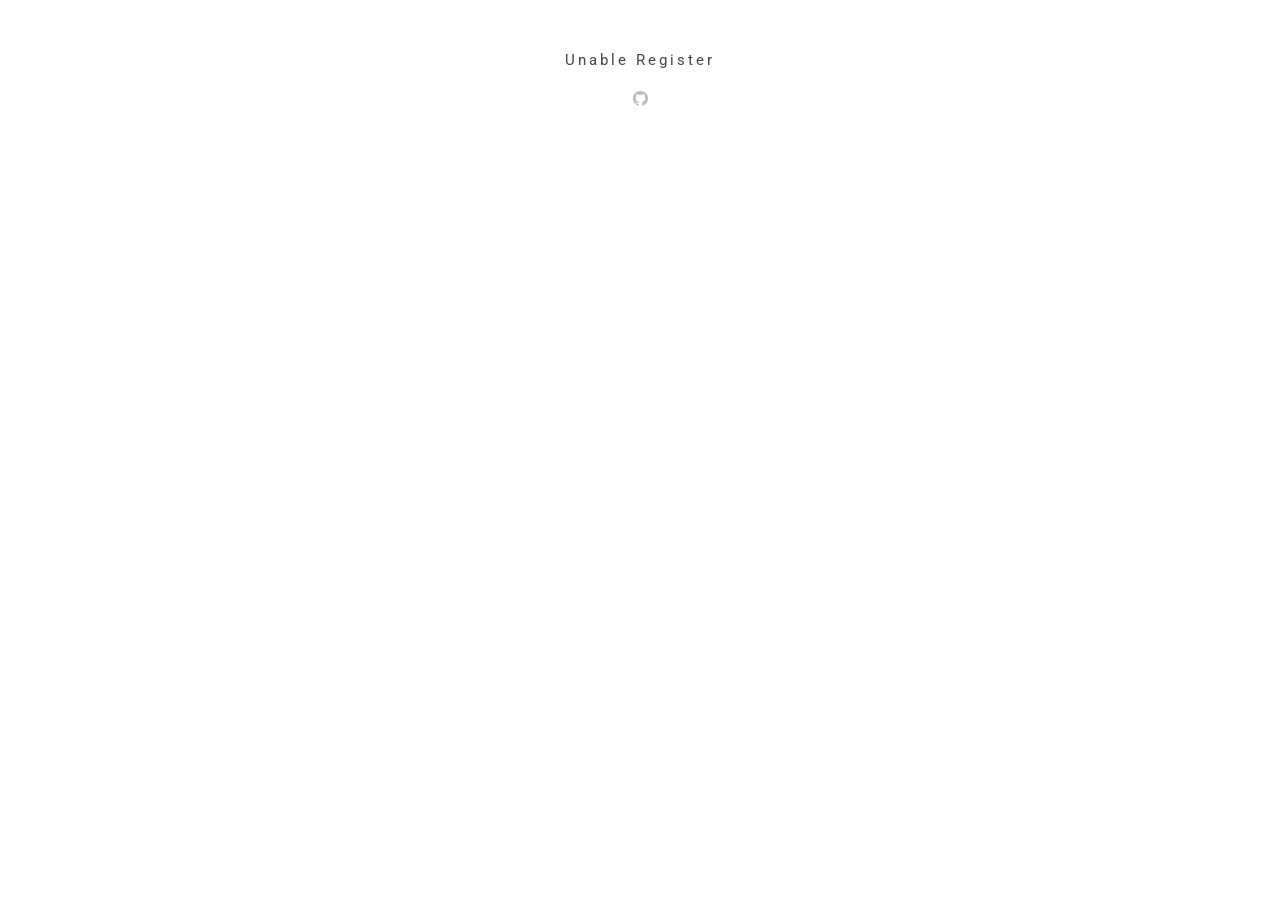
<file: index.html>
<!DOCTYPE html><html><head><meta charset=utf-8><meta name=viewport content="width=device-width,initial-scale=1"><title>UnableRegister's Blog</title><meta name=application-name content="UnableRegister's Blog"><meta name=keywords content="UnableRegister, UnableRegister'Blog, vue, vue-blog, GitHub-page, 博客"><meta name=description content="UnableRegister's Blog"><meta name=author content=UnableRegister><script type=text/javascript>(function(l) {
      if (l.search) {
        var q = {};
        l.search.slice(1).split('&').forEach(function(v) {
          var a = v.split('=');
          q[a[0]] = a.slice(1).join('=').replace(/~and~/g, '&');
        });
        if (q.p !== undefined) {
          window.history.replaceState(null, null,
            l.pathname.slice(0, -1) + (q.p || '') +
            (q.q ? ('?' + q.q) : '') +
            l.hash
          );
        }
      }
    }(window.location))</script><script async src="https://www.googletagmanager.com/gtag/js?id=UA-117120612-1"></script><script>window.dataLayer = window.dataLayer || [];
    function gtag() { dataLayer.push(arguments); }
    gtag('js', new Date());
    gtag('config', 'UA-117120612-1');</script><link href="https://fonts.googleapis.com/css?family=Montserrat|Roboto:400,400italic,600|Roboto+Mono" rel=stylesheet type=text/css><link rel=stylesheet href=https://imsun.github.io/gitment/style/default.css><script src=https://imsun.github.io/gitment/dist/gitment.browser.js></script><link rel="shortcut icon" href=/favicon.png><link href=/static/css/app.01f1e2fe344aeb551ef754d15367e09a.css rel=stylesheet></head><body><div id=app></div><script type=text/javascript src=/static/js/manifest.2ae2e69a05c33dfc65f8.js></script><script type=text/javascript src=/static/js/vendor.50bab57d73b2a5c22521.js></script><script type=text/javascript src=/static/js/app.e03c340b6749f75442b6.js></script></body></html>
</file>
